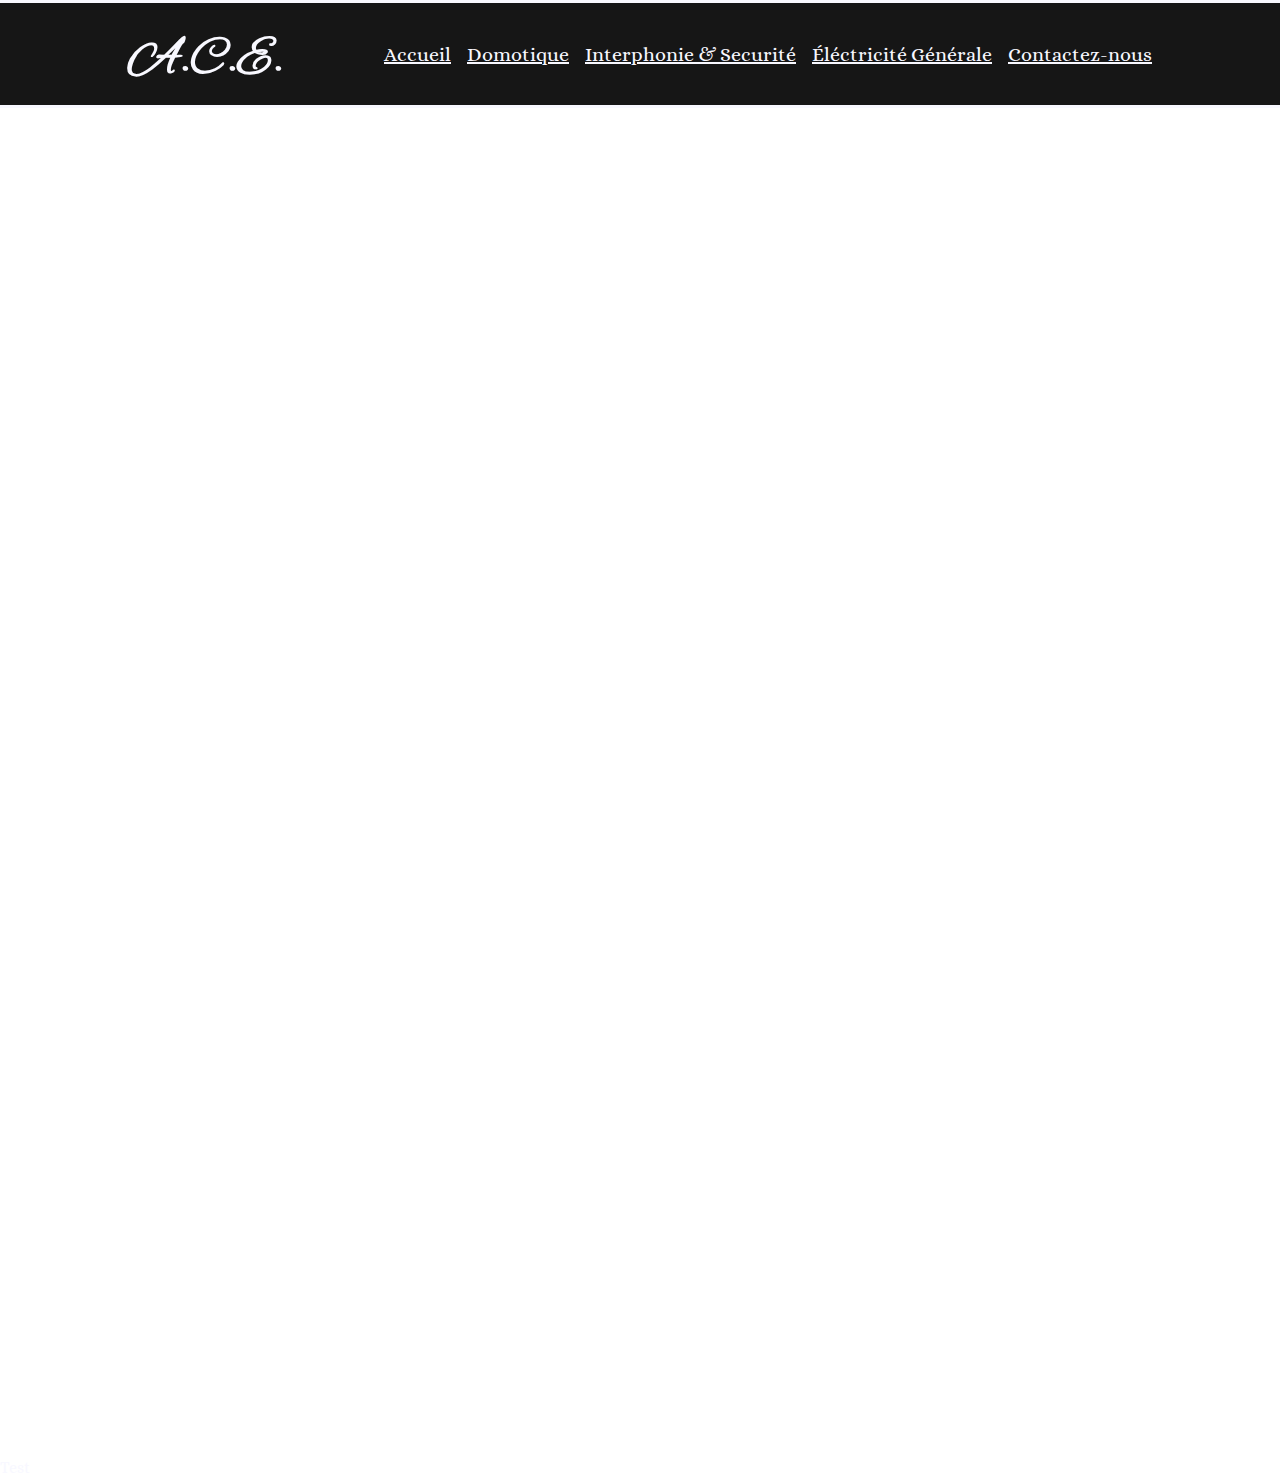
<file: html/index.html>
<!DOCTYPE html>
<html lang="fr">
<head>
    <meta charset="UTF-8">
    <meta name="viewport" content="width=device-width, initial-scale=1.0">
    <link rel="stylesheet" href="css/style.css">
    <title>A.C.E. Accueil</title>
    <link rel="icon" href="images\favicon.ico"/>
</head>
<body id="Accueil">
    
    <header> 
    <div class="Logoace"><h1 class="logo">A.C.E.</h1></div>
    
    <div class="Entête">
            
        <a class="Lienautrepage" href="#">Accueil</a>
        <a class="Lienautrepage" href="./domotique.html">Domotique</a> 
        <a class="Lienautrepage" href="./securite.html">Interphonie & Securité</a>             
        <a class="Lienautrepage" href="./electricité.html">Éléctricité Générale</a>
        <a class="Lienautrepage" href="./contactez.html">Contactez-nous</a>          
        
        
                     
    </div>

    </header>
    <br><br><br><br><br><br><br><br><br>
    <br><br><br><br><br><br><br><br><br>
    <br><br><br><br><br><br><br><br><br>
    <br><br><br><br><br><br><br><br><br>
    <br><br><br><br><br><br><br><br><br>
    <br><br><br><br><br><br><br><br><br>
    <br><br><br><br><br><br><br><br><br>
    <br><br><br><br><br><br><br><br><br>
    <br><br><br><br><br><br><br><br><br>
    <p>Test</p>

</body>
</html>
</file>
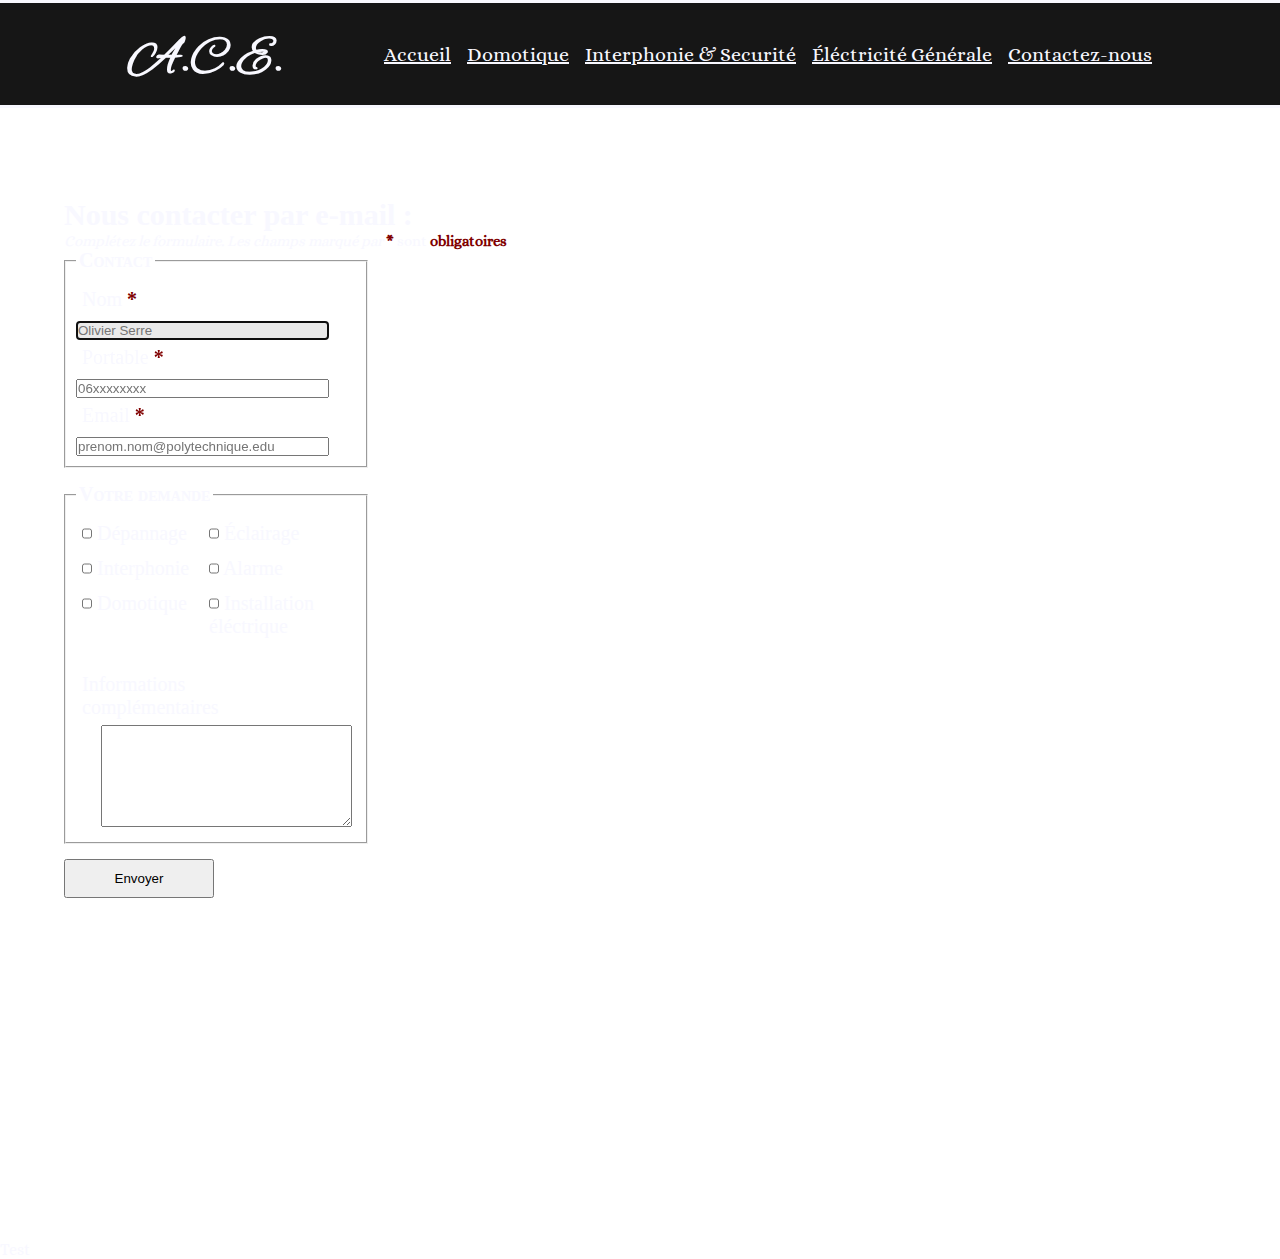
<file: html/contactez.html>
<!DOCTYPE html>
<html lang="fr">
<head>
    <meta charset="UTF-8">
    <meta name="viewport" content="width=device-width, initial-scale=1.0">
    <link rel="stylesheet" href="css/style.css">
    <title>A.C.E. Contactez-nous</title>
    <link rel="icon" href="images\favicon.ico"/>
</head>
<body id="Contact">
    <header> 
        <div class="Logoace"><h1 class="logo">A.C.E.</h1></div>
        <div class="Entête">
                
            <a class="Lienautrepage" href="./index.html">Accueil</a>
            <a class="Lienautrepage" href="./domotique.html">Domotique</a> 
            <a class="Lienautrepage" href="./securite.html">Interphonie & Securité</a>              
            <a class="Lienautrepage" href="./electricité.html">Éléctricité Générale</a>
            <a class="Lienautrepage" href="#">Contactez-nous</a>          
            
                            
        </div>
    
        </header>
        <br><br><br><br><br><br><br>
        <br><br><br><br>
        <div class="Formulaire">
        <h2>Nous contacter par e-mail :</h2>
<form action="#">
  <p class="obligado"><i>Complétez le formulaire. Les champs marqué par </i><em>*</em> sont <em>obligatoires</em></p>
  <fieldset>
    <legend>Contact</legend>
      <label for="nom">Nom <em>*</em></label>
      
      <input id="nom" placeholder="Olivier Serre" autofocus="" required=""><br>
      <label for="telephone">Portable <em>*</em></label>
      
      <input id="telephone" type="tel" placeholder="06xxxxxxxx" pattern="06[0-9]{8}"><br>
      <label for="email">Email <em>*</em></label>
      <input id="email" type="email" placeholder="prenom.nom@polytechnique.edu" required="" pattern="[a-zA-Z]*.[a-zA-Z]*@polytechnique.edu"><br>
  </fieldset>
  <fieldset>
    <legend>Votre demande</legend>  
        <label for="Dépannage"><input id="Dépannage" type="checkbox" name="demande" value="Dépannage"> Dépannage</label>
        <label for="Éclairage"><input id="Éclairage" type="checkbox" name="demande" value="Éclairage"> Éclairage</label>
        <label for="Interphonie"><input id="Interphonie" type="checkbox" name="demande" value="Interphonie"> Interphonie</label>
        <label for="Alarme"><input id="Alarme" type="checkbox" name="demande" value="Alarme"> Alarme</label>
        <label for="Domotique"><input id="Domotique" type="checkbox" name="demande" value="Domotique"> Domotique</label>
        <label for="Installation éléctrique"><input id="Installation éléctrique" type="checkbox" name="demande" value="Installation éléctrique"> Installation éléctrique</label>
        <br>
        <br>
      
      <label for="comments">Informations complémentaires</label>
      <textarea id="comments"></textarea>
  </fieldset>
  
  <p><input type="submit" value="Envoyer"></p>
</form>
</div> 
<br><br><br><br><br><br><br><br><br><br>
<br><br><br><br><br><br><br><br><br>
<p>Test</p>

</body>
</html>
</file>
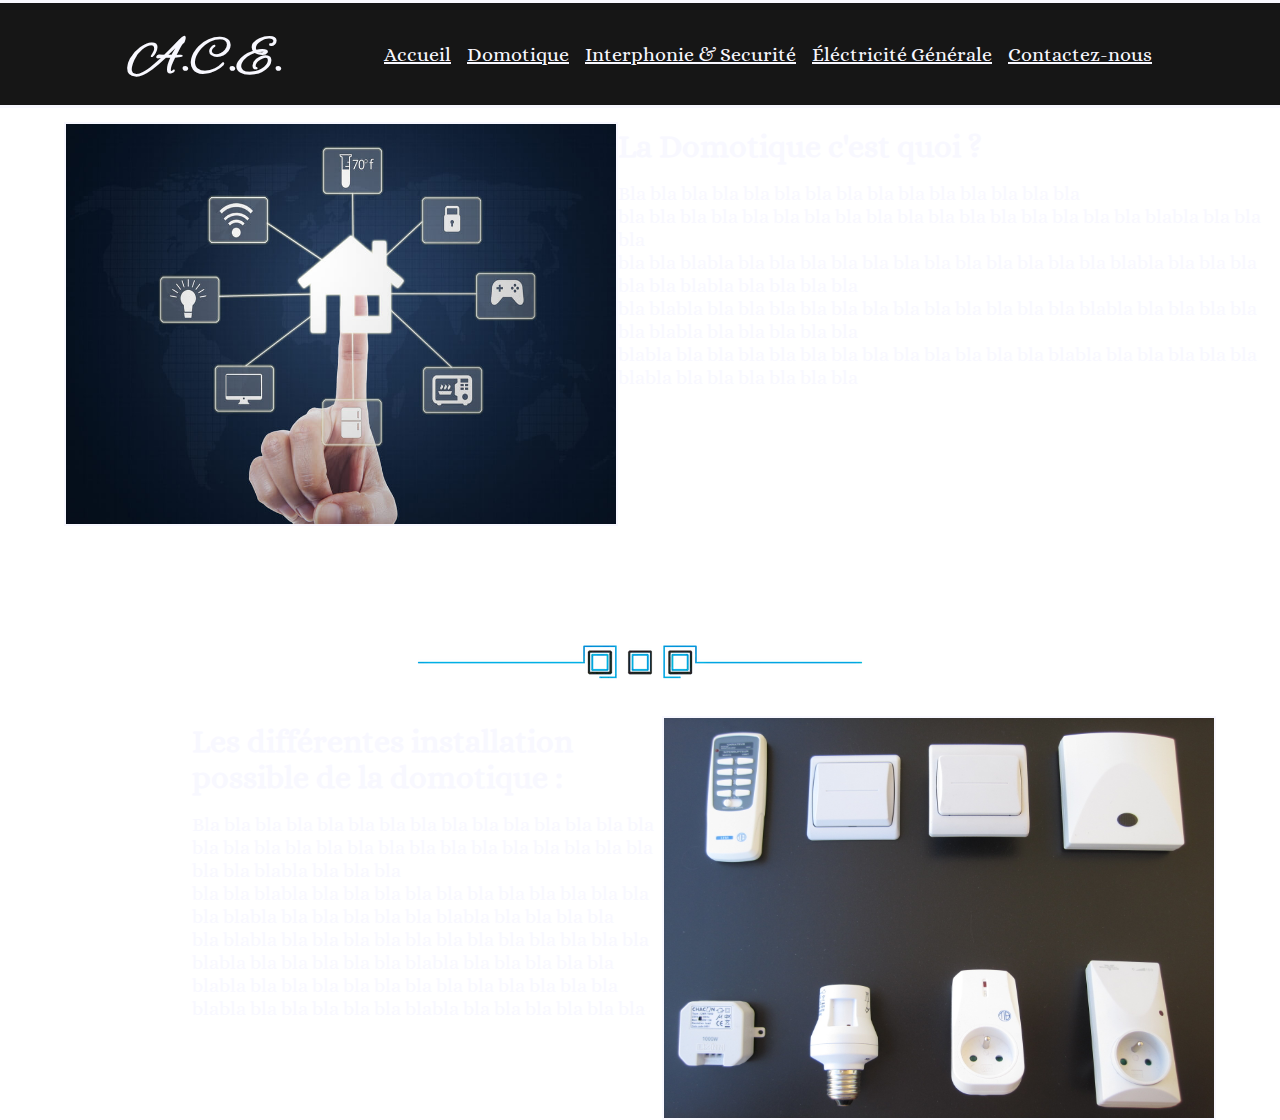
<file: html/domotique.html>
<!DOCTYPE html>
<html lang="fr">
<head>
    <meta charset="UTF-8">
    <meta name="viewport" content="width=device-width, initial-scale=1.0">
    <link rel="stylesheet" href="css/style.css">
    <title>A.C.E. Domotique</title>
    <link rel="icon" href="images\favicon.ico"/>
</head>
<body id="Domotique">
    <header> 
        <div class="Logoace"><h1 class="logo">A.C.E.</h1></div>
        <div class="Entête">
                
            <a class="Lienautrepage" href="./index.html">Accueil</a>
            <a class="Lienautrepage" href="#">Domotique</a> 
            <a class="Lienautrepage" href="./securite.html">Interphonie & Securité</a>              
            <a class="Lienautrepage" href="./electricité.html">Éléctricité Générale</a>
            <a class="Lienautrepage" href="./contactez.html">Contactez-nous</a>          
            
            
                         
        </div>
    
        </header>
    <div class="Domotique1">
        <img class="img1" src="images/Domotique1.jpg" alt="Domotique"height="400"width="550">
        <h1 class="titreimg1">La Domotique c'est quoi ?</h1><br>
        <p class="texteimg1">Bla bla bla bla bla bla bla bla bla bla bla bla bla bla bla <br>
             bla bla bla bla bla bla bla bla bla bla bla
            bla bla bla bla bla bla blabla bla bla bla <br>
             bla bla blabla bla bla bla bla bla bla
            bla bla bla bla bla bla blabla bla bla bla bla bla blabla bla bla bla bla <br>
             bla blabla bla bla bla bla bla bla
            bla bla bla bla bla bla blabla bla bla bla bla bla blabla bla bla bla bla bla <br>
             blabla bla bla bla bla bla bla
            bla bla bla bla bla bla blabla bla bla bla bla bla blabla bla bla bla bla bla bla
        </p>
    </div>
    <br><br><br><br><br><br><br><br><br><br><br><br><br><br>
    <img class="séparation" src="images/séparation3.png" alt="séparation">
    
    <div class="Domotique2">
        <img class="img2" src="images/Domotique4.jpg" alt="Domotique"height="400"width="550">
        <h1 class="titreimg2">Les différentes installation possible de la domotique :</h1><br>
        <p class="texteimg2">Bla bla bla bla bla bla bla bla bla bla bla bla bla bla bla <br>
             bla bla bla bla bla bla bla bla bla bla bla
            bla bla bla bla bla bla blabla bla bla bla <br>
             bla bla blabla bla bla bla bla bla bla
            bla bla bla bla bla bla blabla bla bla bla bla bla blabla bla bla bla bla <br>
             bla blabla bla bla bla bla bla bla
            bla bla bla bla bla bla blabla bla bla bla bla bla blabla bla bla bla bla bla <br>
             blabla bla bla bla bla bla bla
            bla bla bla bla bla bla blabla bla bla bla bla bla blabla bla bla bla bla bla bla
        </p>
    </div>
   
</body>
</html>
</file>
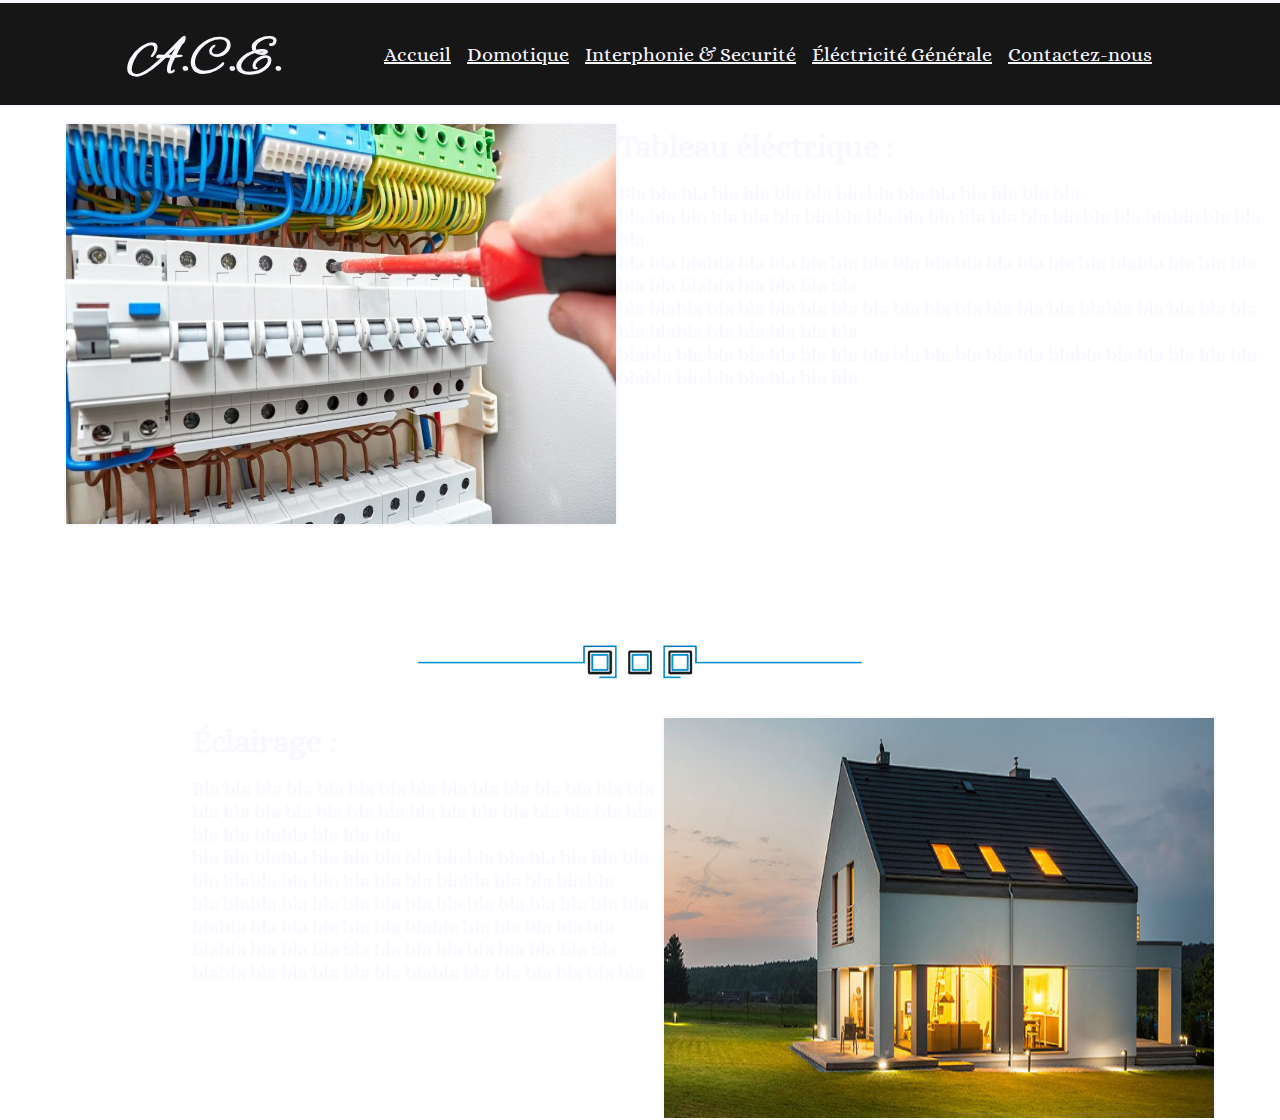
<file: html/electricité.html>
<!DOCTYPE html>
<html lang="fr">
<head>
    <meta charset="UTF-8">
    <meta name="viewport" content="width=device-width, initial-scale=1.0">
    <link rel="stylesheet" href="css/style.css">
    <title>A.C.E. Eléctricité Générale</title>
    <link rel="icon" href="images\favicon.ico"/>
</head>
<body id="Electricite">
    <header> 
        <div class="Logoace"><h1 class="logo">A.C.E.</h1></div>
        <div class="Entête">
                
            <a class="Lienautrepage" href="./index.html">Accueil</a>
            <a class="Lienautrepage" href="./domotique.html">Domotique</a> 
            <a class="Lienautrepage" href="./securite.html">Interphonie & Securité</a>              
            <a class="Lienautrepage" href="#">Éléctricité Générale</a>
            <a class="Lienautrepage" href="./contactez.html">Contactez-nous</a>          
            
            
                         
        </div>
    
        </header>
        <div>
            <img class="img5" src="images/tableau electrique1.webp" alt="ElecG" height="400"width="550">
            <h1 class="titreimg5">Tableau éléctrique :</h1><br>
            <p class="texteimg5">Bla bla bla bla bla bla bla bla bla bla bla bla bla bla bla <br>
                 bla bla bla bla bla bla bla bla bla bla bla
                bla bla bla bla bla bla blabla bla bla bla <br>
                 bla bla blabla bla bla bla bla bla bla
                bla bla bla bla bla bla blabla bla bla bla bla bla blabla bla bla bla bla <br>
                 bla blabla bla bla bla bla bla bla
                bla bla bla bla bla bla blabla bla bla bla bla bla blabla bla bla bla bla bla <br>
                 blabla bla bla bla bla bla bla
                bla bla bla bla bla bla blabla bla bla bla bla bla blabla bla bla bla bla bla bla
            </p>
        </div>
        <br><br><br><br><br><br><br><br><br><br><br><br><br><br>
    <img class="séparation" src="images/séparation2.png" alt="séparation">
    
    <div>
        <img class="img6" src="images/Eclairage1.jpg" alt="Éclairage"height="400"width="550">
        <h1 class="titreimg6">Éclairage :</h1><br>
        <p class="texteimg6">Bla bla bla bla bla bla bla bla bla bla bla bla bla bla bla <br>
             bla bla bla bla bla bla bla bla bla bla bla
            bla bla bla bla bla bla blabla bla bla bla <br>
             bla bla blabla bla bla bla bla bla bla
            bla bla bla bla bla bla blabla bla bla bla bla bla blabla bla bla bla bla <br>
             bla blabla bla bla bla bla bla bla
            bla bla bla bla bla bla blabla bla bla bla bla bla blabla bla bla bla bla bla <br>
             blabla bla bla bla bla bla bla
            bla bla bla bla bla bla blabla bla bla bla bla bla blabla bla bla bla bla bla bla
        </p>
    </div>
</html>
</file>
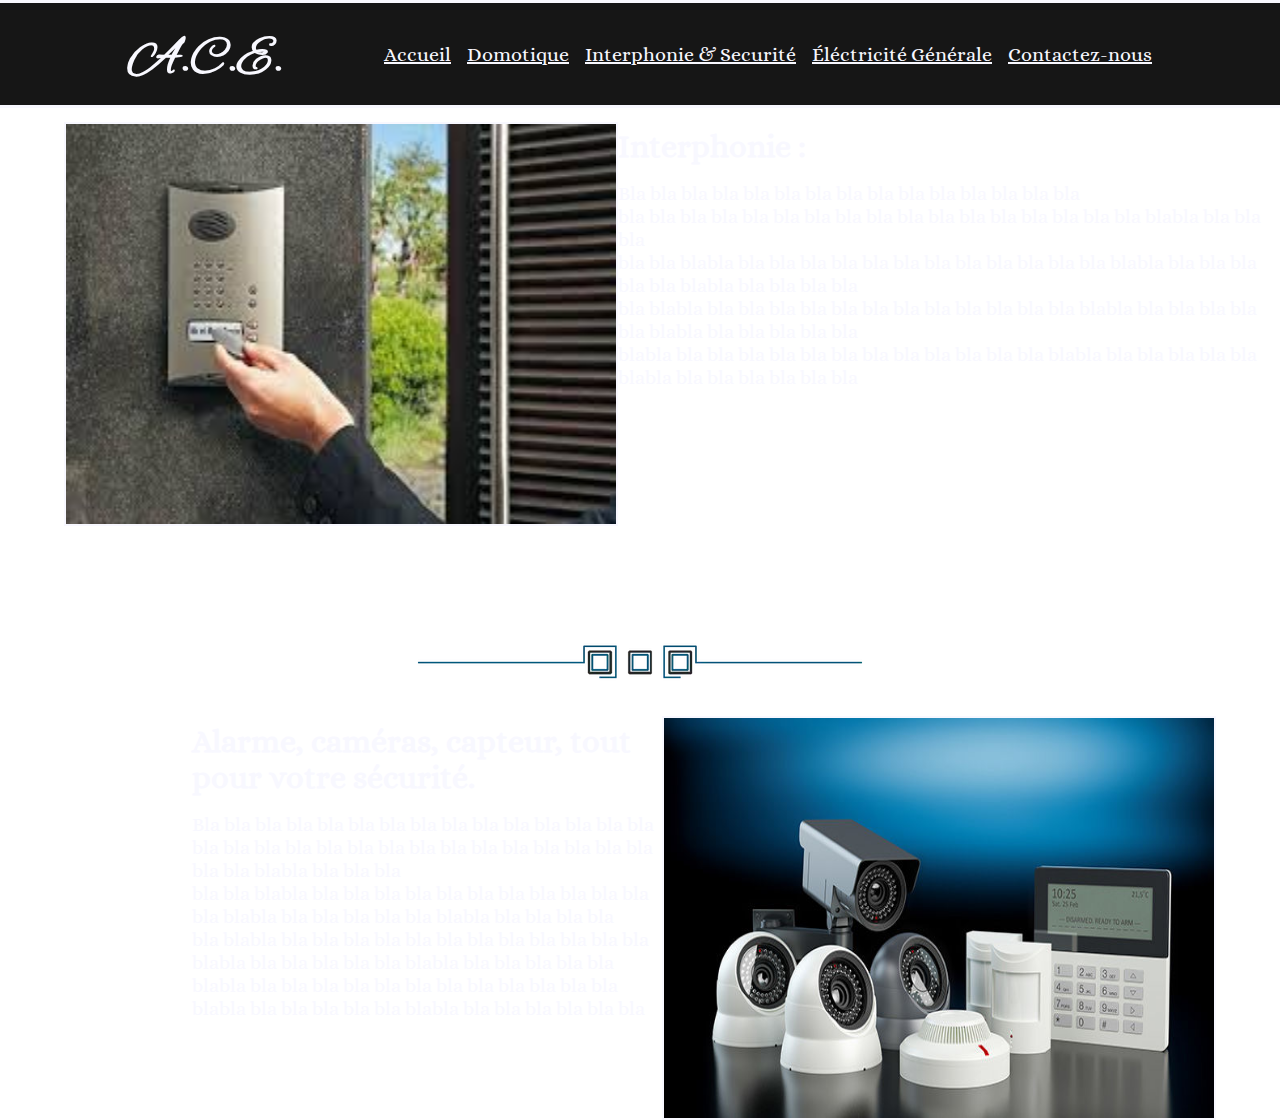
<file: html/securite.html>
<!DOCTYPE html>
<html lang="fr">
<head>
    <meta charset="UTF-8">
    <meta name="viewport" content="width=device-width, initial-scale=1.0">
    <link rel="stylesheet" href="css/style.css">
    <title>A.C.E. Interphonie & Sécurité</title>
    <link rel="icon" href="images\favicon.ico"/>
</head>
<body id="Securite">
    <header> 
        <div class="Logoace"><h1 class="logo">A.C.E.</h1></div>
        <div class="Entête">
                
            <a class="Lienautrepage" href="./index.html">Accueil</a>
            <a class="Lienautrepage" href="./domotique.html">Domotique</a> 
            <a class="Lienautrepage" href="#">Interphonie & Securité</a>              
            <a class="Lienautrepage" href="./electricité.html">Éléctricité Générale</a>
            <a class="Lienautrepage" href="./contactez.html">Contactez-nous</a>          
            
            
                         
        </div>
    
        </header>
    <div>
        <img class="img3" src="images/Interphone1.jfif" alt="Interphone" height="400"width="550">
        <h1 class="titreimg3">Interphonie :</h1><br>
        <p class="texteimg3">Bla bla bla bla bla bla bla bla bla bla bla bla bla bla bla <br>
             bla bla bla bla bla bla bla bla bla bla bla
            bla bla bla bla bla bla blabla bla bla bla <br>
             bla bla blabla bla bla bla bla bla bla
            bla bla bla bla bla bla blabla bla bla bla bla bla blabla bla bla bla bla <br>
             bla blabla bla bla bla bla bla bla
            bla bla bla bla bla bla blabla bla bla bla bla bla blabla bla bla bla bla bla <br>
             blabla bla bla bla bla bla bla
            bla bla bla bla bla bla blabla bla bla bla bla bla blabla bla bla bla bla bla bla
        </p>
    </div>
    <br><br><br><br><br><br><br><br><br><br><br><br><br><br>
    <img class="séparation" src="images/séparation.webp" alt="séparation">
    
    <div>
        <img class="img4" src="images/Sécrurité1.jpg" alt="Alarme"height="400"width="550">
        <h1 class="titreimg4">Alarme, caméras, capteur, tout pour votre sécurité.</h1><br>
        <p class="texteimg4">Bla bla bla bla bla bla bla bla bla bla bla bla bla bla bla <br>
             bla bla bla bla bla bla bla bla bla bla bla
            bla bla bla bla bla bla blabla bla bla bla <br>
             bla bla blabla bla bla bla bla bla bla
            bla bla bla bla bla bla blabla bla bla bla bla bla blabla bla bla bla bla <br>
             bla blabla bla bla bla bla bla bla
            bla bla bla bla bla bla blabla bla bla bla bla bla blabla bla bla bla bla bla <br>
             blabla bla bla bla bla bla bla
            bla bla bla bla bla bla blabla bla bla bla bla bla blabla bla bla bla bla bla bla
        </p>
    </div>
</body>
</html>
</file>
<file: html/css/style.css>
/*CSS index */
*
{
    margin: 0;
    padding: 0;
}
.Entête 
{
    display: flex;
    justify-content: space-between;  
    background-color: rgb(22, 22, 22);
    padding: 3.1%;
    border-top: 3px solid ghostwhite;
    border-bottom: 3px solid ghostwhite;
    margin: 0 auto;
    right: 0;
    left: 0;
    position: fixed;
    padding-left: 30%;
    padding-right: 10%;    
}
a
{
    font-family: "Font global";
}
p
{
    font-family: "Font global";
    color: ghostwhite;
}
.logoace
{
    display: flex;
    justify-content: flex-start;
    
}

.logo
{
    color: ghostwhite;    
    font-family: "Ma fonte";
    font-size: 50px;
    margin: 2.3% 0 0 10%;
    position: fixed;
    z-index: 2;
    padding: 0;
}
@font-face {
    font-family: "Ma fonte";
    src: url('../font/AlexBrush-Regular.ttf');
}
.Numero
{
    color: ghostwhite;
    font-size: 20px;      
}
.Entête a
{
    color: ghostwhite;
    font-size: 20px; 
       
}

body
{
     
    background-image: url(https://zupimages.net/up/20/44/kn5q.png);   
    background-repeat: no-repeat;
    background-position: center;
    background-attachment: fixed;
}


/*CSS Domotique */


.img1
{
    border: 2px solid ghostwhite;
    
    float: left; 
    margin-top: 9.5%;
    margin-left: 5%;
    
    
}
.titreimg1
{
    padding-top: 10%;
    padding-left: 36%;
    color: ghostwhite;
    font-family: "Font global";
}
@font-face {
    font-family: "Font global";
    src: url('../font/Alice-Regular.ttf');
}
.texteimg1
{
    color: ghostwhite;
    padding-left: 36%;
    font-size: 20px;
}
.séparation
{
    display: block;
    margin-left: auto;
    margin-right: auto;  
}
.img2
{
    border: 2px solid ghostwhite;
    margin-top: 2.6%;
    margin-right: 5%;
    float: right;   
}
.titreimg2
{
    padding-top: 3.1%;
    padding-left: 15%;
    color: ghostwhite;
    font-family: "Font global";
}
.texteimg2
{
    color: ghostwhite;
    padding-left: 15%;
    font-size: 20px;
}

/*CSS Inter&Sec */


.img3
{
    border: 2px solid ghostwhite;
    padding: 0;
    float: left; 
    margin-top: 9.5%;
    margin-left: 5%;   
}
.titreimg3
{
    padding-top: 10%;
    padding-left: 35%;
    color: ghostwhite;
    font-family: "Font global";
}
.texteimg3
{
    color: ghostwhite;
    padding-left: 35%;
    font-size: 20px;
}
.img4
{
    
    border: 2px solid ghostwhite;
    margin-top: 2.6%;
    margin-right: 5%;
    float: right;   
}
.titreimg4
{
    padding-top: 3.1%;
    padding-left: 15%;
    color: ghostwhite;
    font-family: "Font global";
}
.texteimg4
{
    color: ghostwhite;
    padding-left: 15%;
    font-size: 20px;
}
/*CSS Electricité */



.img5
{
    border: 2px solid ghostwhite;
    padding: 0;
    float: left; 
    margin-top: 9.5%;
    margin-left: 5%;  
}
.titreimg5
{
    padding-top: 10%;
    padding-left: 35%;
    color: ghostwhite;
    font-family: "Font global";
}
.texteimg5
{
    color: ghostwhite;
    padding-left: 35%;
    font-size: 20px;
}
.img6
{
    
    border: 2px solid ghostwhite;
    margin-top: 2.6%;
    margin-right: 5%;
    float: right;   
}
.titreimg6
{
    padding-top: 3.1%;
    padding-left: 15%;
    color: ghostwhite;
    font-family: "Font global";
}
.texteimg6
{
    color: ghostwhite;
    padding-left: 15%;
    font-size: 20px;
}
/*CSS Contact */


p {
    margin-top: 0px;
}
   
fieldset {
    margin-bottom: 15px;
    padding: 10px;
    margin-right: 75%;

}   
legend {
    padding: 0px 3px;
    font-weight: bold;
    font-variant: small-caps;
    color: ghostwhite;
}
   
label {
    width: 110px;
    display: inline-block;
    vertical-align: top;
    margin: 6px;
    color: ghostwhite;
}
   
em {
    font-weight: bold;
    font-style: normal;
    color: maroon;
}
   
input:focus {
    background: #eaeaea;
}
   
input, textarea {
    width: 249px;
}
   
textarea {
    height: 100px;
    margin-left: 25px;
}
   
select {
    width: 254px;
}
   
input[type=checkbox] {
    width: 10px;
}
   
input[type=submit] {
    width: 150px;
    padding: 10px;
}
.Formulaire
{
    margin-left: 5%;
    font-size: 20px;
}
h2{
    color: ghostwhite;
}
.obligado {
    font-size: 14.9px;
}
</file>
